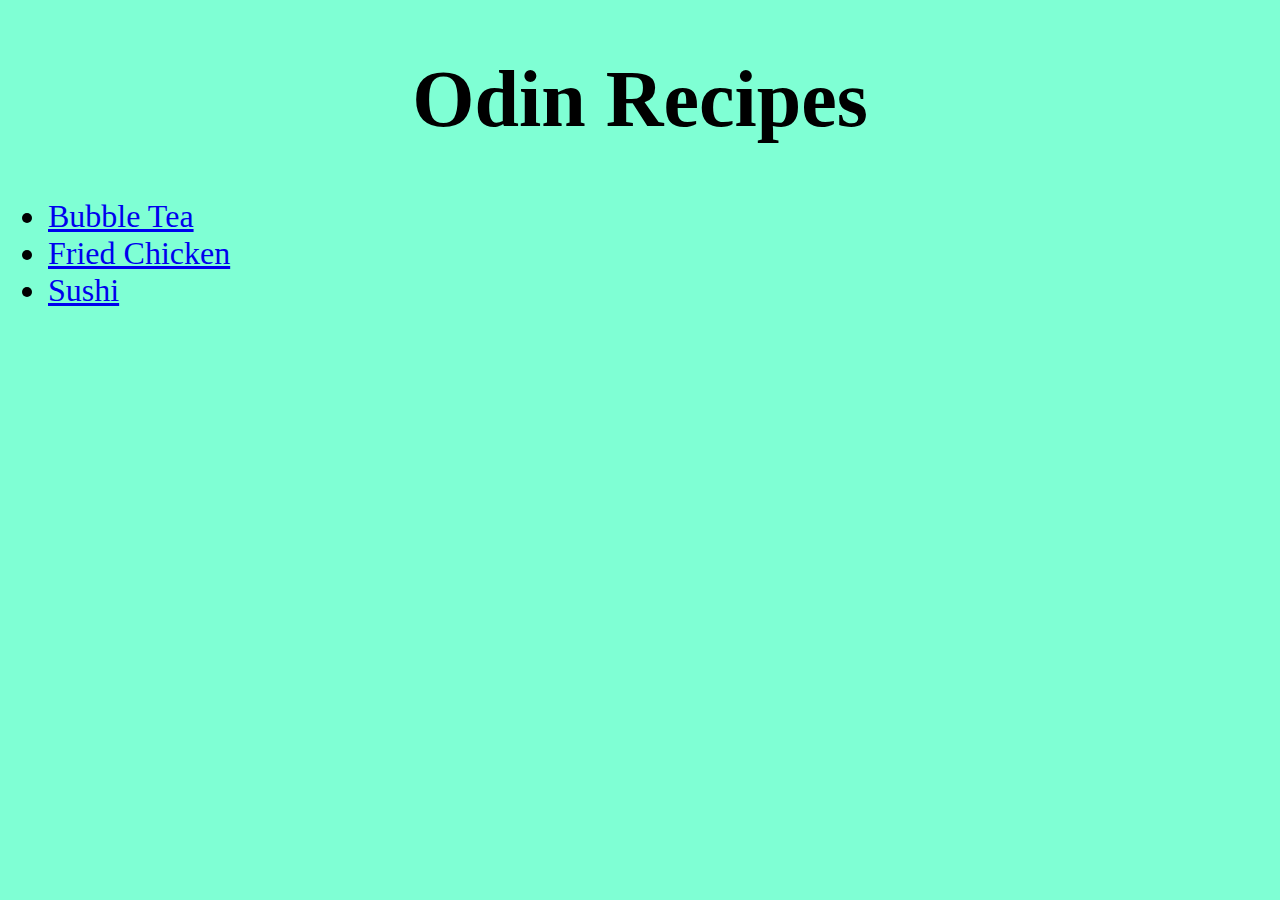
<file: index.html>
<!DOCTYPE html>
<html lang="en">
<head>
    <meta charset="UTF-8">
    <meta http-equiv="X-UA-Compatible" content="IE=edge">
    <meta name="viewport" content="width=device-width, initial-scale=1.0">
    <link rel="stylesheet" href="styles.css">
    <title>Odin Recipes</title>
</head>
<body>
<h1>Odin Recipes</h1>
<ul>
<li><a href="recipes/bubble-tea.html">Bubble Tea</a></li>
<li><a href="recipes/fried-chicken.html">Fried Chicken</a></li>
<li><a href="recipes/sushi.html">Sushi</a></li>
</ul>
</body>
</html>
</file>
<file: styles.css>
body {
    background-color: aquamarine;
}

h1 {
    font-size: 5em;
    text-align: center;
}

h2 {
    font-size: 3.5em;
}

ul, ol {
    font-size: 2em;
}
</file>
